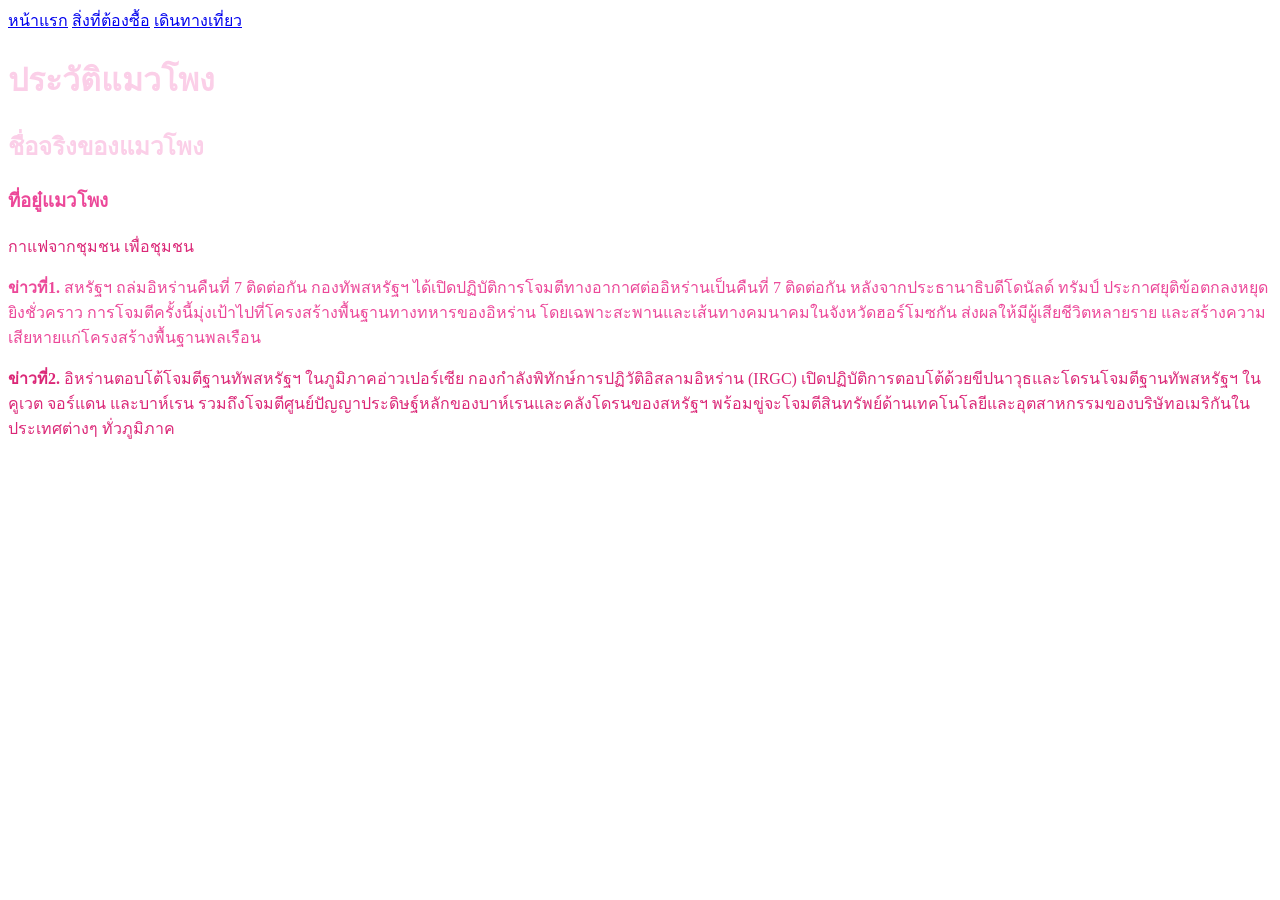
<file: index.html>
<!doctype html>
<html lang="th">

<head>
  <meta charset="UTF-8">
  <meta name="viewport" content="width=device-width, initial-scale=1.0">
  <title>แมวโพง</title>
  <link rel="stylesheet" href="style.css">
</head>

<body>
    <a href="index.html">หน้าแรก</a> <a href="order.html"> สิ่งที่ต้องซื้อ</a> <a href="animal.html">เดินทางเที่ยว</a>
  <h1>ประวัติแมวโพง</h1>
  <h2>ชื่อจริงของแมวโพง</h2>
  <h3 class="first-p">ที่อยู๋แมวโพง</h3>
  <p>กาแฟจากชุมชน เพื่อชุมชน</p>
  <p class="first-p"><strong>ข่าวที่1.</strong> สหรัฐฯ ถล่มอิหร่านคืนที่ 7 ติดต่อกัน
    กองทัพสหรัฐฯ ได้เปิดปฏิบัติการโจมตีทางอากาศต่ออิหร่านเป็นคืนที่ 7 ติดต่อกัน หลังจากประธานาธิบดีโดนัลด์ ทรัมป์
    ประกาศยุติข้อตกลงหยุดยิงชั่วคราว การโจมตีครั้งนี้มุ่งเป้าไปที่โครงสร้างพื้นฐานทางทหารของอิหร่าน
    โดยเฉพาะสะพานและเส้นทางคมนาคมในจังหวัดฮอร์โมซกัน ส่งผลให้มีผู้เสียชีวิตหลายราย
    และสร้างความเสียหายแก่โครงสร้างพื้นฐานพลเรือน
  </p>
  <p><strong>ข่าวที่2.</strong> อิหร่านตอบโต้โจมตีฐานทัพสหรัฐฯ ในภูมิภาคอ่าวเปอร์เซีย
    กองกำลังพิทักษ์การปฏิวัติอิสลามอิหร่าน (IRGC) เปิดปฏิบัติการตอบโต้ด้วยขีปนาวุธและโดรนโจมตีฐานทัพสหรัฐฯ ในคูเวต
    จอร์แดน และบาห์เรน รวมถึงโจมตีศูนย์ปัญญาประดิษฐ์หลักของบาห์เรนและคลังโดรนของสหรัฐฯ
    พร้อมขู่จะโจมตีสินทรัพย์ด้านเทคโนโลยีและอุตสาหกรรมของบริษัทอเมริกันในประเทศต่างๆ ทั่วภูมิภาค
  </p>
</body>

</html>
</file>
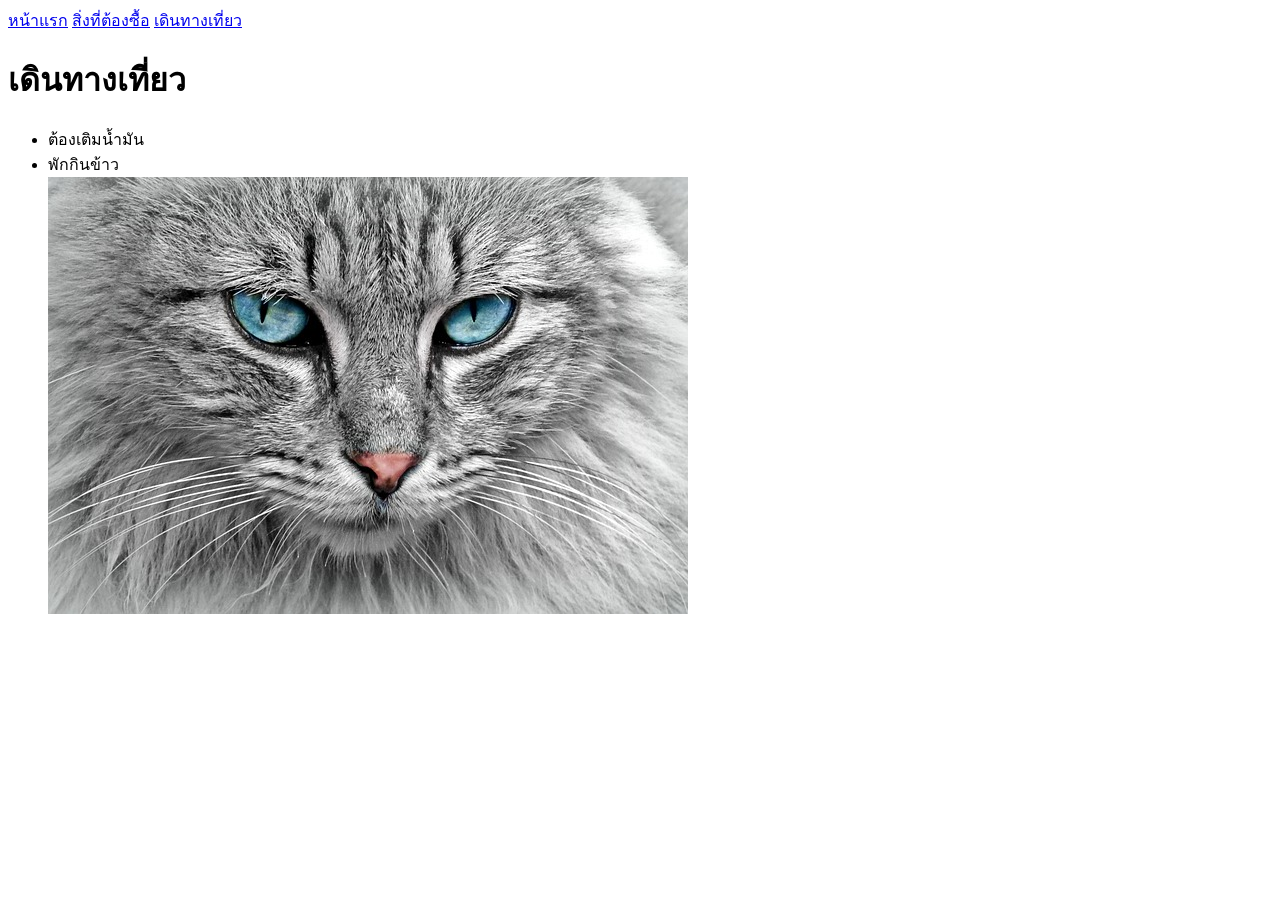
<file: animal.html>
<!DOCTYPE html>
<html lang="en">
<head>
    <meta charset="UTF-8">
    <meta name="viewport" content="width=device-width, initial-scale=1.0">
    <title>Document</title>
</head>
<body>
    <a href="index.html">หน้าแรก</a> <a href="order.html"> สิ่งที่ต้องซื้อ</a> <a href="animal.html">เดินทางเที่ยว</a>
    <h1>เดินทางเที่ยว</h1>
    <ul>
        <li>ต้องเติมน้ำมัน</li>
        <li>พักกินข้าว</li>
        <img src="images/cat_green_eyes.jpg" alt="">

    </ul>
</body>
</html>
</file>
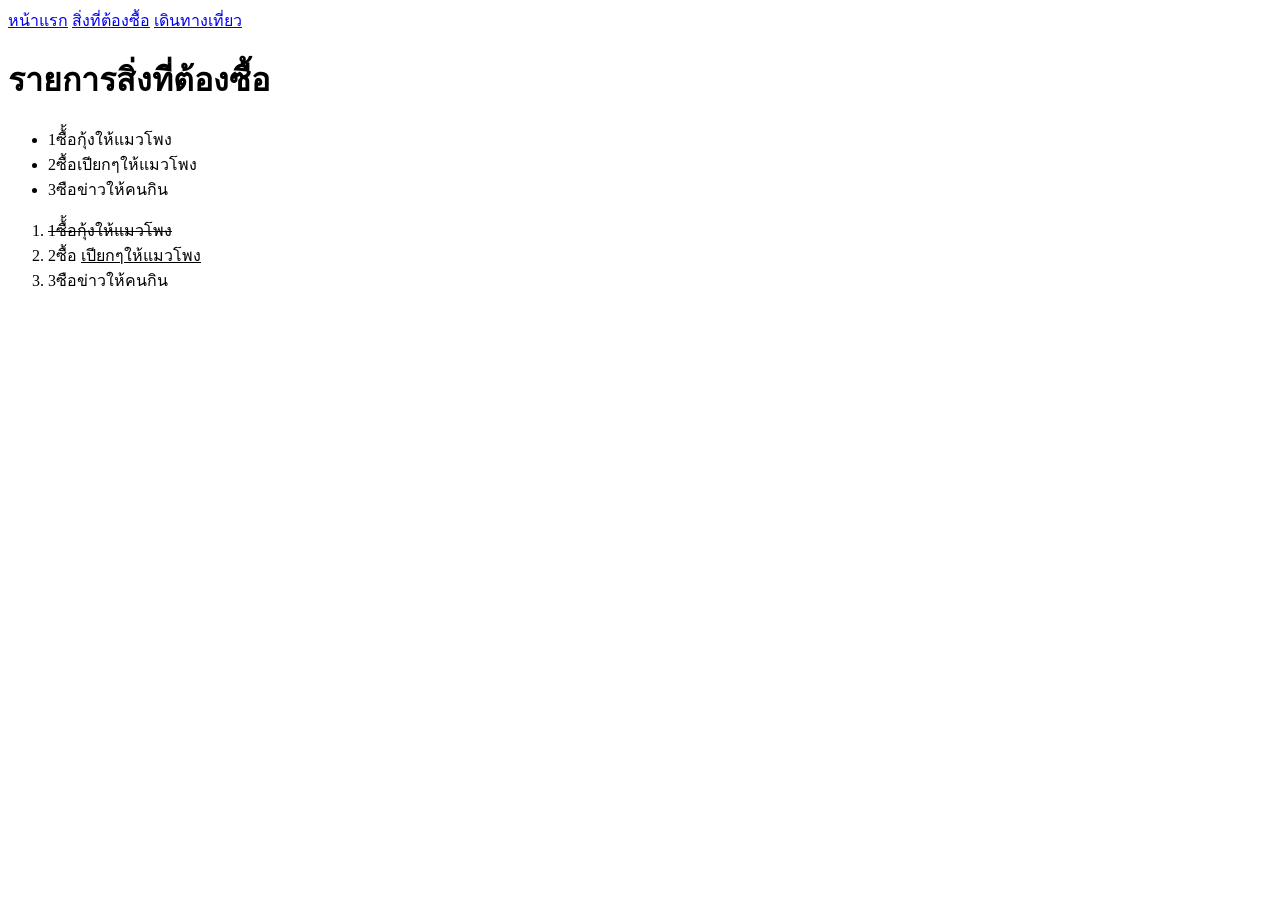
<file: order.html>
<!DOCTYPE html>
<html lang="en">
<head>
    <meta charset="UTF-8">
    <meta name="viewport" content="width=, initial-scale=1.0">
    <title>Document</title>
</head>
<body>
    <a href="index.html">หน้าแรก</a> <a href="order.html"> สิ่งที่ต้องซื้อ</a> <a href="animal.html">เดินทางเที่ยว</a>
    <h1>รายการสิ่งที่ต้องซื้อ</h1>
    <ul>
        <li>1ซื้้อกุ้งให้แมวโพง</li>
        <li>2ซื้อเปียกๆให้แมวโพง</li>
        <li>3ซือข่าวให้คนกิน</li>
    </ul>
    <ol>
        <li><s>1ซื้้อกุ้งให้แมวโพง</s></ul>
        <li>2ซื้อ <u>เปียกๆให้แมวโพง</u></li>
        <li>3ซือข่าวให้คนกิน</li>
        </ol>
</body>
</html>
</file>
<file: style.css>
:root {
  --color-paper: #fff5f8;
  --color-surface: #ffffff;
  --color-ink: #3a1f2a;
  --color-brand: #db2777;
  --color-accent: #ec4899;
  --color-focus: #fbcfe8;
}

body{
    background-color: var(--color-surface);
    color: var(--color-ink);
}
h1,h2,h3 {
    color:var(--color-focus);
}
p{
    color:var(--color-brand);
}
 
.first-p{
    color:var(--color-accent)
}
</file>
